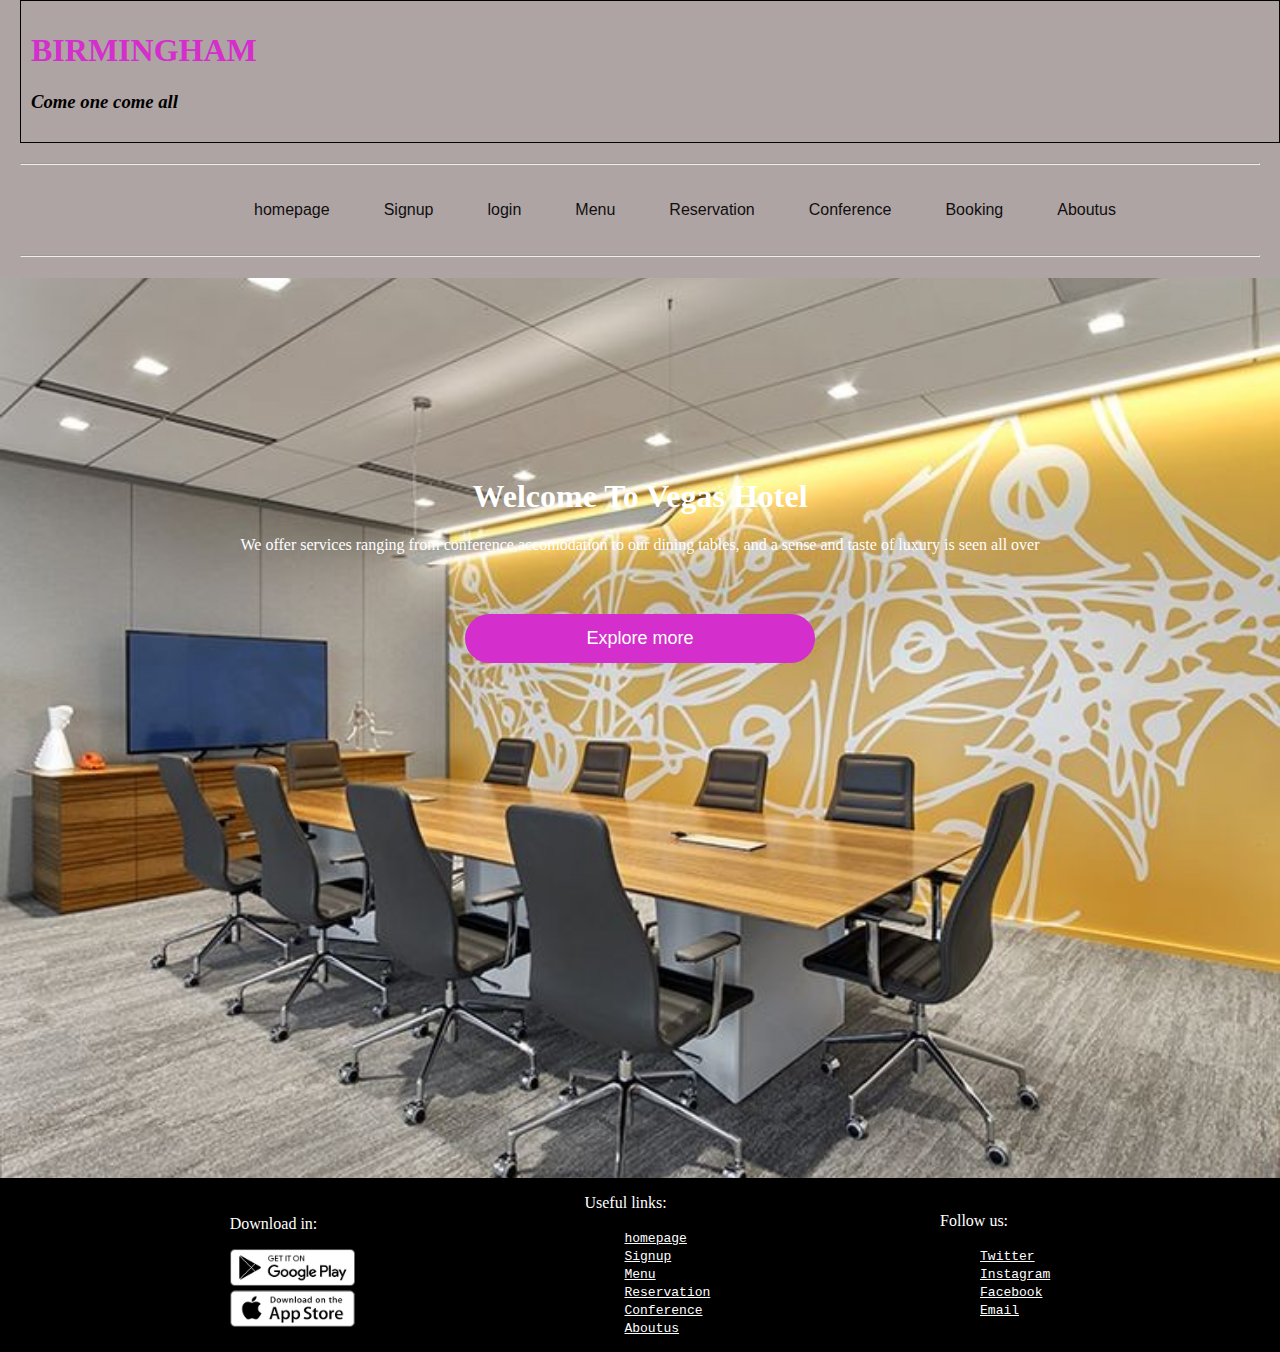
<file: Index.html>
<!doctype html>
<html>

<head>
    <title>homepage</title>
    <link rel="stylesheet" href="style.css">
</head>

<body>
    <div id=text>
        <h1>BIRMINGHAM</h1>
        <h3><em>Come one come all</em></h3>
    </div>
    <hr>
    <div class="nav">
        <ul>
            <li><a href="Index.html">homepage</a></li>
            <li><a href="signup.html">Signup</a></li>
            <li><a href="login.html">login</a></li>
            <li><a href="menu.html">Menu</a></li>
            <li><a href="reservation.html">Reservation</a></li>
            <li><a href="conference.html">Conference</a></li>
            <li><a href="BOOKING.HTML">Booking</a></li>
            <li><a href="Aboutus.html">Aboutus</a></li>          
           
        </ul>
    </div>
    <hr>
    <div class="landing">
        <h1>Welcome To Vegas Hotel</h1>
        <p>We offer services ranging from conference,accomodation to our dining tables, and a sense and taste of luxury is seen all over</p>
        <a href="">Explore more</a>
    </div>
    <div class="footer">
        <div class="app">
            <p>Download in:</p>
            <img src="images/play-store.png" width="125px">
            <br/>
            <img src="images/app-store.png" width="125px">
        </div>
        <div class="links">
            <p>Useful links:</p>
            <ul>
                <li><a href="#">homepage</a></li>
                <li><a href="#">Signup</a></li>
                <li><a href="#">Menu</a></li>
                <li><a href="#">Reservation</a></li>
                <li><a href="#">Conference</a></li>
                <li><a href="#">Aboutus</a></li>
            </ul>

        </div>
        <div class="follow">
            <p>Follow us:</p>
            <ul>
                <li><a href="#">Twitter</a></li>
                <li><a href="#">Instagram</a></li>
                <li><a href="#">Facebook</a></li>
                <li><a href="#">Email</a></li>
            </ul>
        </div>
    </div>
</body>

</html>
</file>
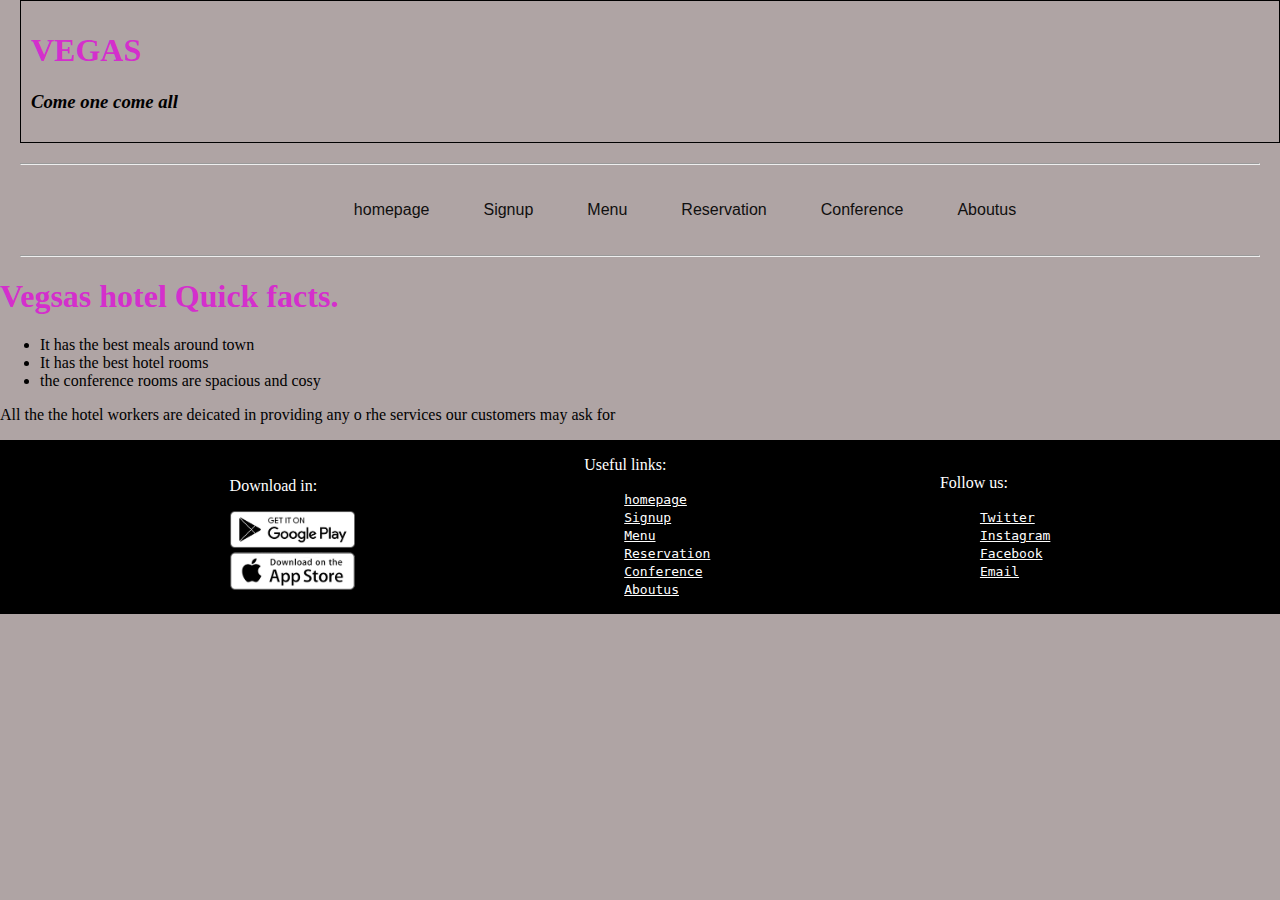
<file: Aboutus.html>
<!doctype html>
<html>

<head>
    <title>aboutus</title>
    <link rel="stylesheet" href="Aboutus.css">
</head>

<body>
    <div id=text>
        <h1>VEGAS</h1>
        <h3><em>Come one come all</em></h3>
    </div>
    <hr>
    <div class="nav">
        <ul>
            <li><a href="Index.html">homepage</a></li>
            <li><a href="signup.html">Signup</a></li>
            <li><a href="menu.html">Menu</a></li>
            <li><a href="reservation.html">Reservation</a></li>
            <li><a href="conference.html">Conference</a></li>
            <li><a href="Aboutus.html">Aboutus</a></li>
        </ul>

    </div>
    <hr>
    <div class="container">
        <h1>Vegsas hotel Quick facts.</h1>
        <ul>
            <li>It has the best meals around town</li>
            <li>It has the best hotel rooms</li>
            <li>the conference rooms are spacious and cosy</li>
        </ul>

        <p>All the the hotel workers are deicated in providing any o rhe services our customers may ask for</p>
    </div>
    <div class="footer">
        <div class="app">
            <p>Download in:</p>
            <img src="images/play-store.png" width="125px">
            <br/>
            <img src="images/app-store.png" width="125px">
        </div>
        <div class="links">
            <p>Useful links:</p>
            <ul>
                <li><a href="#">homepage</a></li>
                <li><a href="#">Signup</a></li>
                <li><a href="#">Menu</a></li>
                <li><a href="#">Reservation</a></li>
                <li><a href="#">Conference</a></li>
                <li><a href="#">Aboutus</a></li>
            </ul>

        </div>
        <div class="follow">
            <p>Follow us:</p>
            <ul>
                <li><a href="#">Twitter</a></li>
                <li><a href="#">Instagram</a></li>
                <li><a href="#">Facebook</a></li>
                <li><a href="#">Email</a></li>
            </ul>
        </div>
    </div>
</body>

</html>
</file>
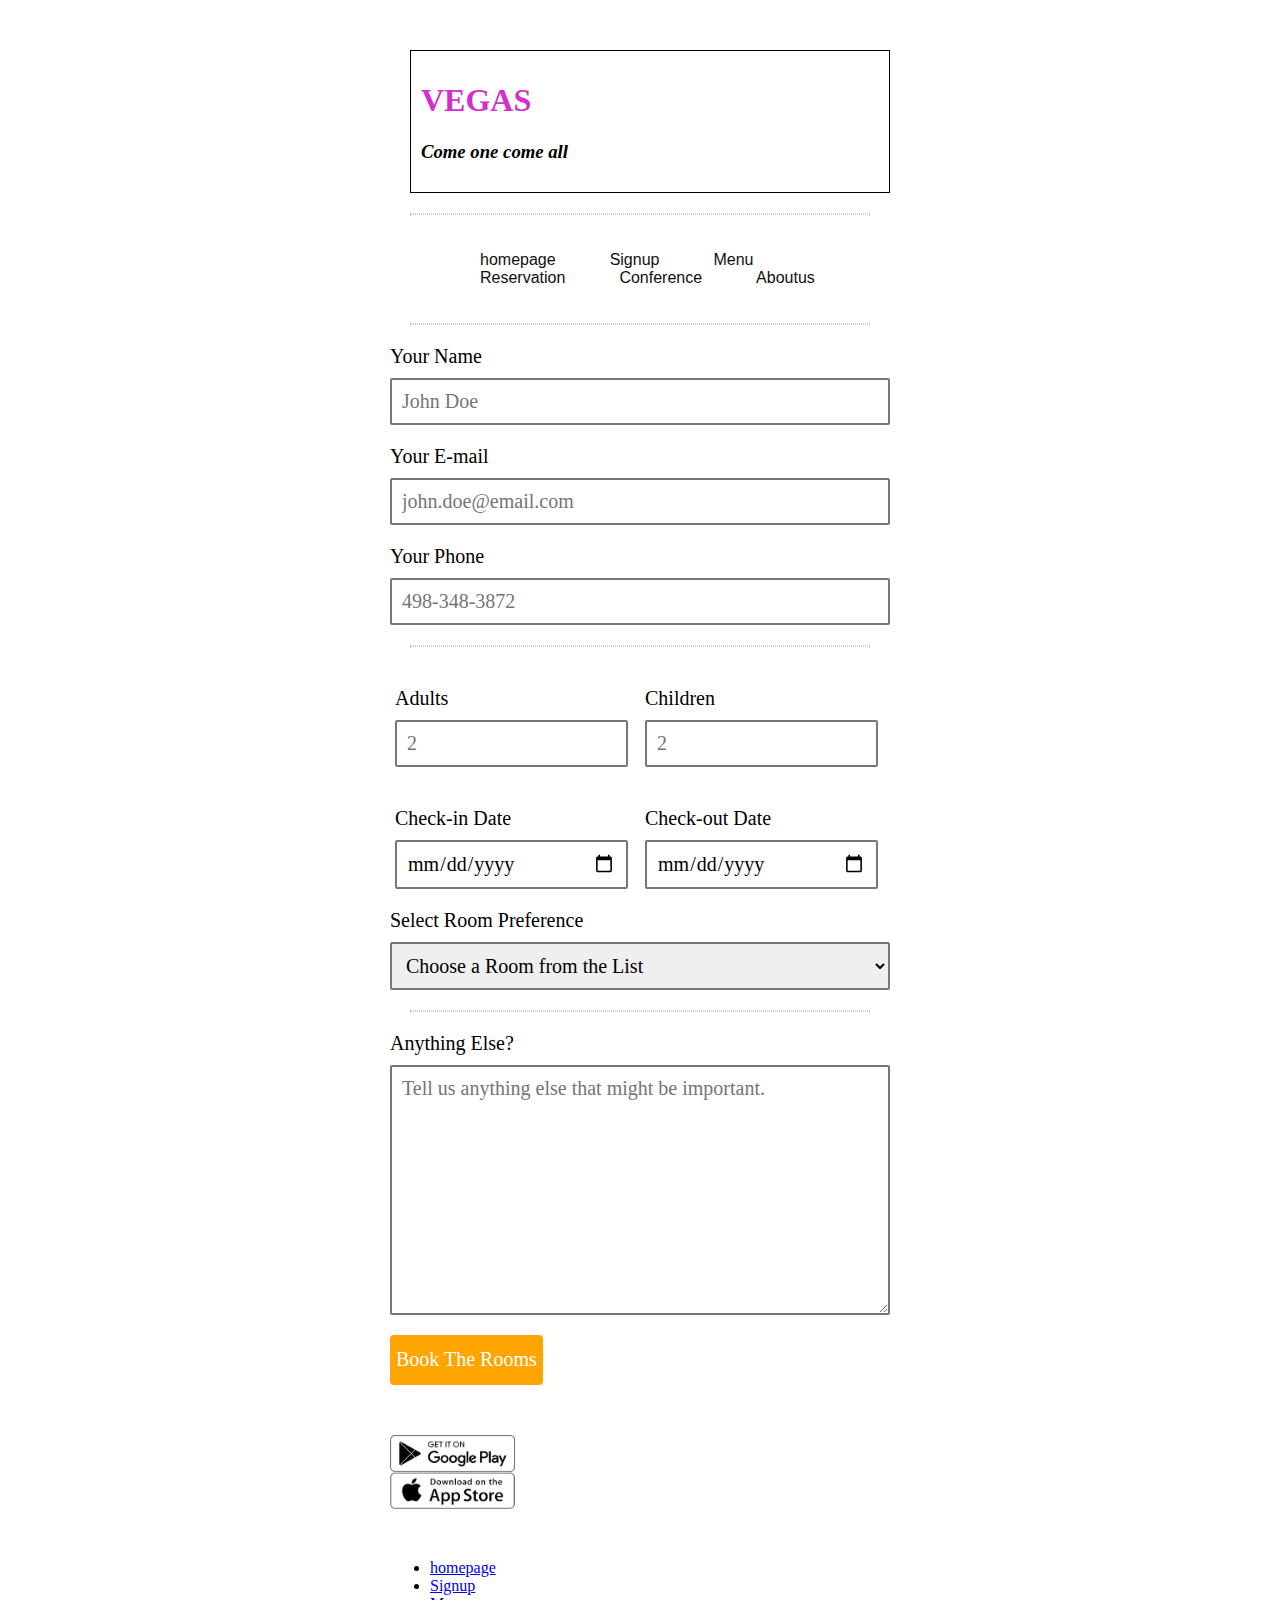
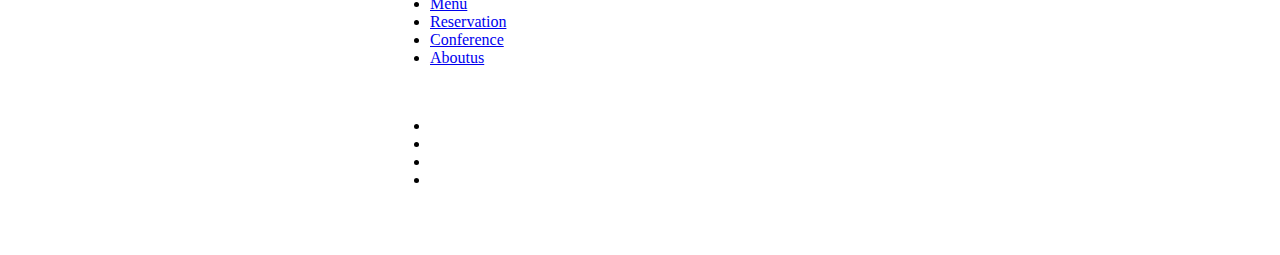
<file: booking.html>
<html>
    <head>
        <title>booking</title>
    <link rel="stylesheet" href="booking.css"></head>
<body>
  <div id=text>
    <h1>VEGAS</h1>
    <h3><em>Come one come all</em></h3>
</div>
<hr>
<div class="nav">
<ul>
     <li><a href="#">homepage</a></li>
    <li><a href="#">Signup</a></li>
    <li><a href="#">Menu</a></li>
    <li><a href="#">Reservation</a></li>
    <li><a href="#">Conference</a></li>
    <li><a href="#">Aboutus</a></li>
    </ul>
    
</div>
<hr>
            <form action="reservation.php" method="post">
  <div class="elem-group">
    <label for="name">Your Name</label>
    <input type="text" id="name" name="visitor_name" placeholder="John Doe" pattern=[A-Z\sa-z]{3,20} required>
  </div>
  <div class="elem-group">
    <label for="email">Your E-mail</label>
    <input type="email" id="email" name="visitor_email" placeholder="john.doe@email.com" required>
  </div>
  <div class="elem-group">
    <label for="phone">Your Phone</label>
    <input type="tel" id="phone" name="visitor_phone" placeholder="498-348-3872" pattern=(\d{3})-?\s?(\d{3})-?\s?(\d{4}) required>
  </div>
  <hr>
  <div class="elem-group inlined">
    <label for="adult">Adults</label>
    <input type="number" id="adult" name="total_adults" placeholder="2" min="1" required>
  </div>
  <div class="elem-group inlined">
    <label for="child">Children</label>
    <input type="number" id="child" name="total_children" placeholder="2" min="0" required>
  </div>
  <div class="elem-group inlined">
    <label for="checkin-date">Check-in Date</label>
    <input type="date" id="checkin-date" name="checkin" required>
  </div>
  <div class="elem-group inlined">
    <label for="checkout-date">Check-out Date</label>
    <input type="date" id="checkout-date" name="checkout" required>
  </div>
  <div class="elem-group">
    <label for="room-selection">Select Room Preference</label>
    <select id="room-selection" name="room_preference" required>
        <option value="">Choose a Room from the List</option>
        <option value="connecting">Connecting</option>
        <option value="adjoining">Adjoining</option>
        <option value="adjacent">Adjacent</option>
        <option value="conference">conference</option>
    </select>
  </div>
  <hr>
  <div class="elem-group">
    <label for="message">Anything Else?</label>
    <textarea id="message" name="visitor_message" placeholder="Tell us anything else that might be important." required></textarea>
  </div>
  <button type="submit">Book The Rooms</button>
</form>
<div class="footer">
  <div class="app">
      <p>Download in:</p>
      <img src="images/play-store.png" width="125px">
      <br/>
      <img src="images/app-store.png" width="125px">
  </div>  
  <div class="links ">
    <p>Useful links:</p>
    <ul>
        <li><a href="# ">homepage</a></li>
        <li><a href="# ">Signup</a></li>
        <li><a href="# ">Menu</a></li>
        <li><a href="# ">Reservation</a></li>
        <li><a href="# ">Conference</a></li>
        <li><a href="# ">Aboutus</a></li>
    </ul>

</div>
<div class="follow ">
    <p>Follow us:</p>
    <ul>
        <li><a href="# ">Twitter</a></li>
        <li><a href="# ">Instagram</a></li>
        <li><a href="# ">Facebook</a></li>
        <li><a href="# ">Email</a></li>
    </ul>
</div>
</div>
</body>

</html>
</file>
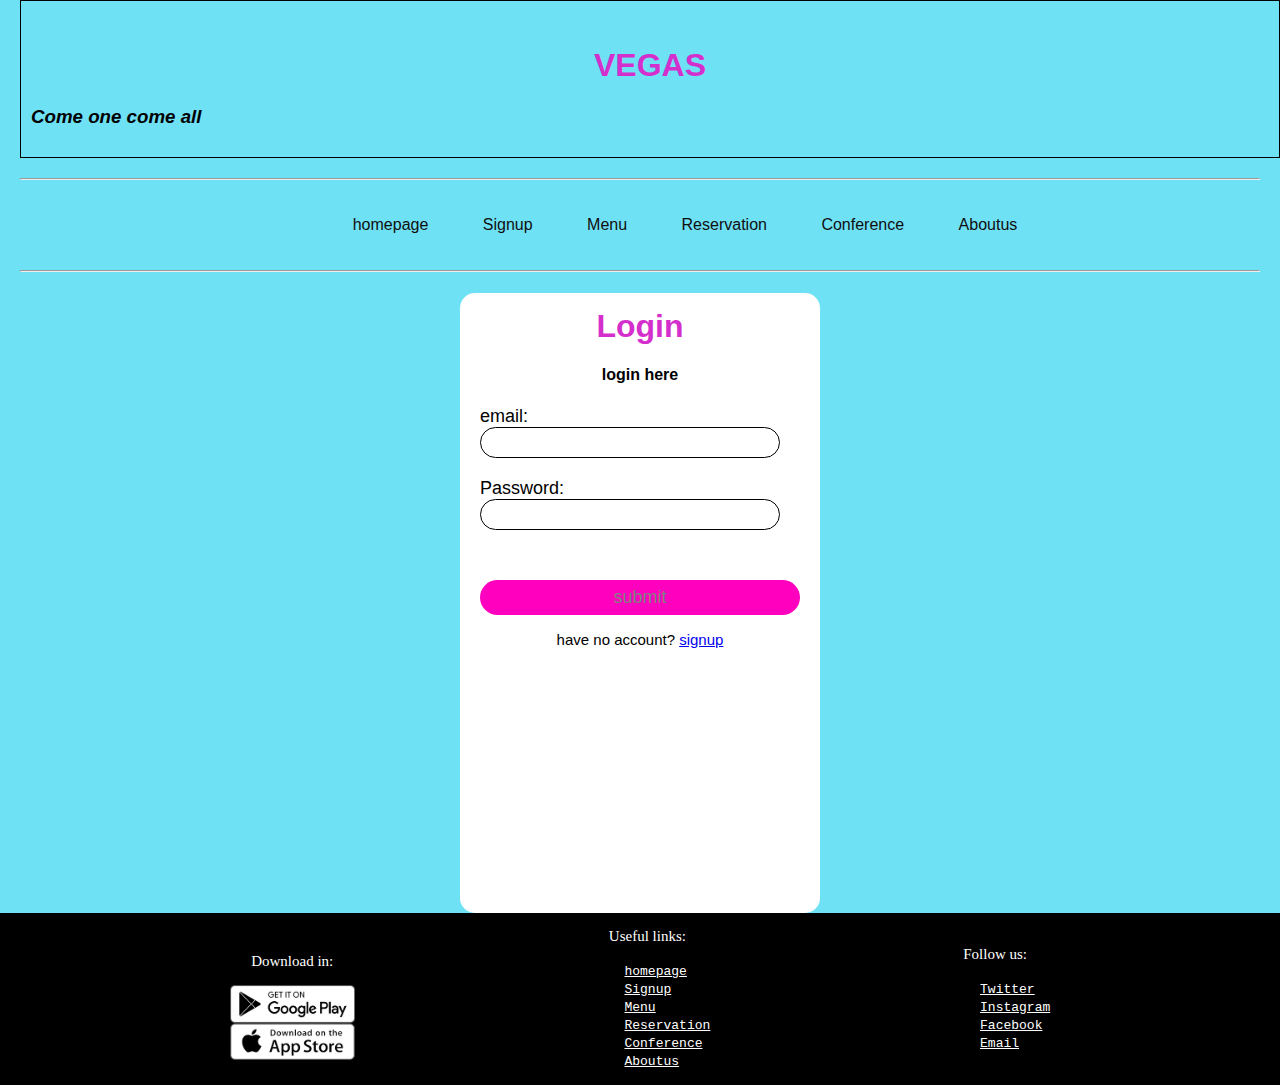
<file: login.html>
<html>

<head>
    <title>login</title>
    <link rel="stylesheet" href="login.css">
</head>

<body>
    <div id=text>
        <h1>VEGAS</h1>
        <h3><em>Come one come all</em></h3>
    </div>
    <hr>
    <div class="nav">
        <ul>
            <li><a href="Index.html">homepage</a></li>
            <li><a href="signup.html">Signup</a></li>
            <li><a href="menu.html">Menu</a></li>
            <li><a href="reservation.html">Reservation</a></li>
            <li><a href="conference.html">Conference</a></li>
            <li><a href="Aboutus.html">Aboutus</a></li>
        </ul>

    </div>
    <hr>
    <div class=" login-box ">
        <h1>Login</h1>
        <h4>login here</h4>
        <form action=" ">
            <label>email:</label>
            <input type="email " placeholder=" " value=" ">
            <label>Password:</label>
            <input type="password " placeholder=" " value=" ">
            <input type="button" value="submit">
        </form>
        <p>have no account?
            <a href="signup.html">signup</a>
        </p>
    </div>
    <div class=" footer ">
        <div class="app ">
            <p>Download in:</p>
            <img src="images/play-store.png " width="125px ">
            <br/>
            <img src="images/app-store.png " width="125px ">
        </div>
        <div class="links ">
            <p>Useful links:</p>
            <ul>
                <li><a href="# ">homepage</a></li>
                <li><a href="# ">Signup</a></li>
                <li><a href="# ">Menu</a></li>
                <li><a href="# ">Reservation</a></li>
                <li><a href="# ">Conference</a></li>
                <li><a href="# ">Aboutus</a></li>
            </ul>

        </div>
        <div class="follow ">
            <p>Follow us:</p>
            <ul>
                <li><a href="# ">Twitter</a></li>
                <li><a href="# ">Instagram</a></li>
                <li><a href="# ">Facebook</a></li>
                <li><a href="# ">Email</a></li>
            </ul>
        </div>
    </div>
</body>

</html>

</html>
</file>
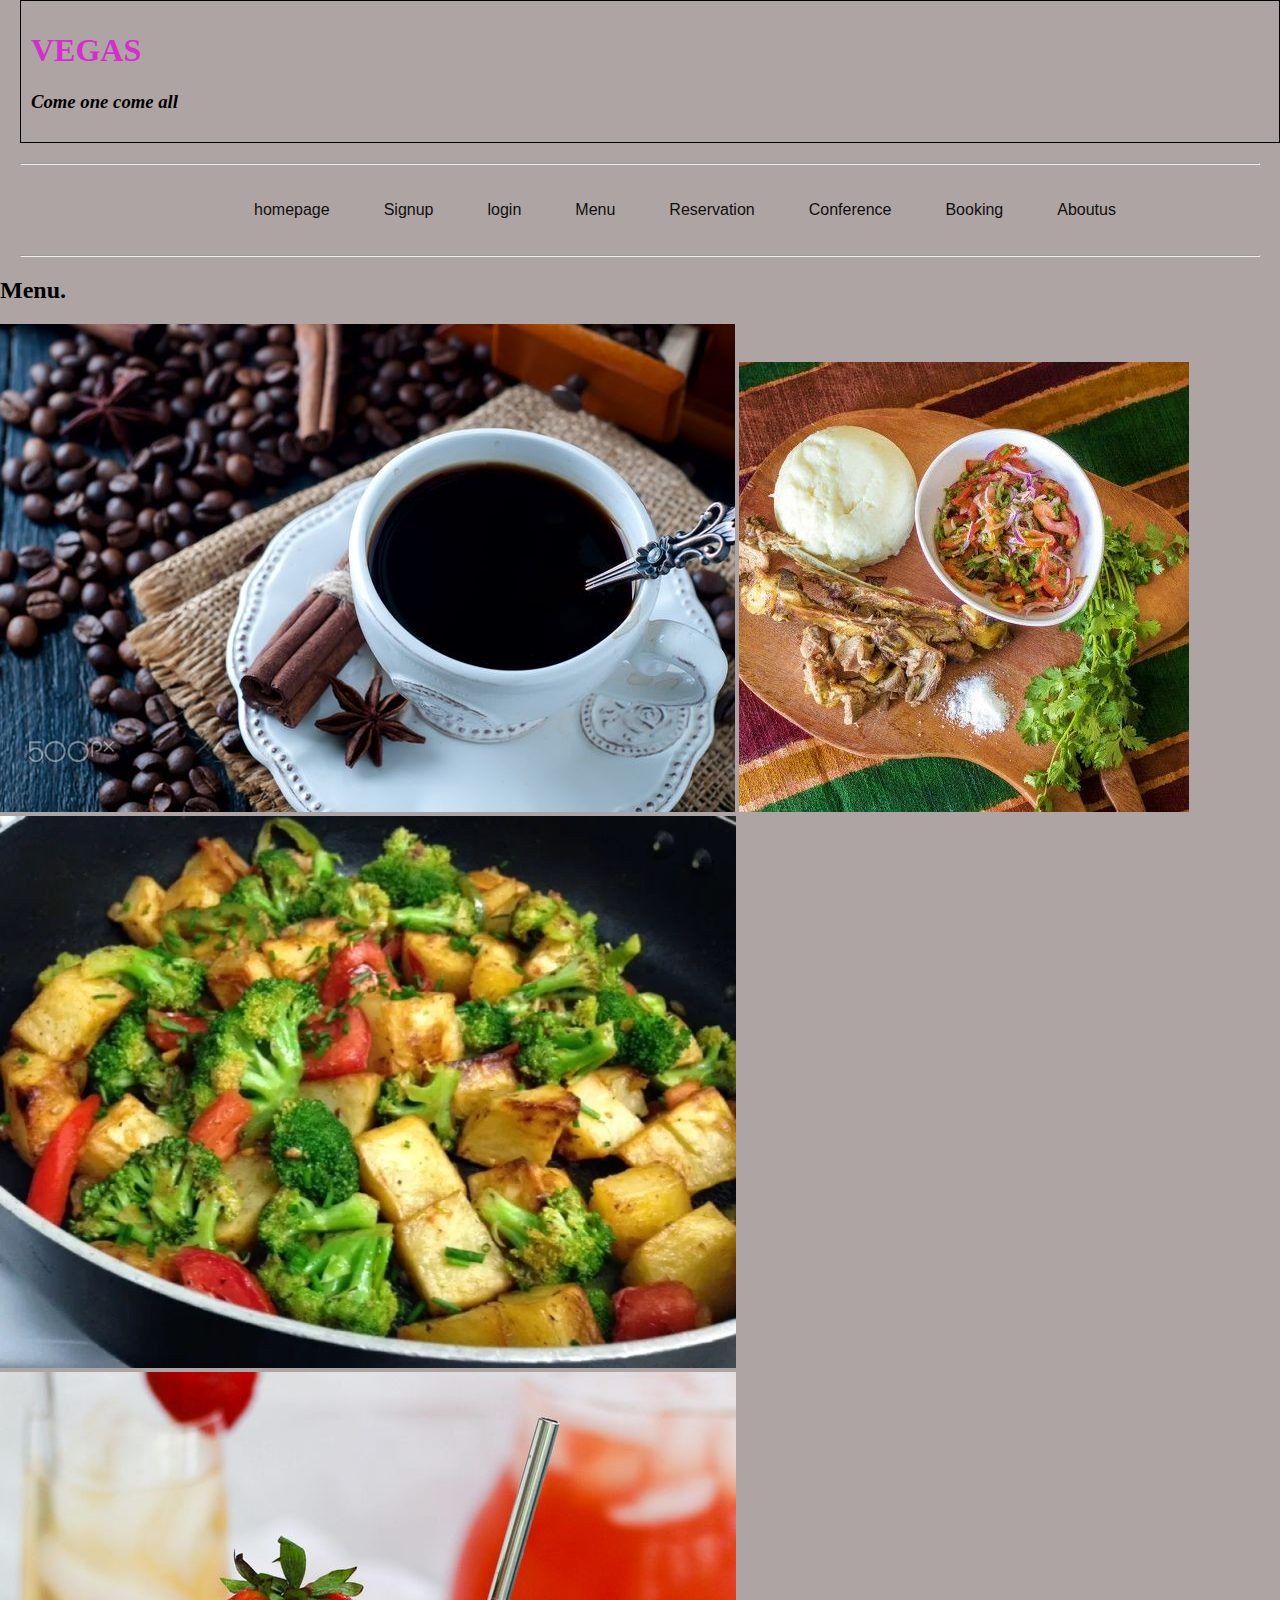
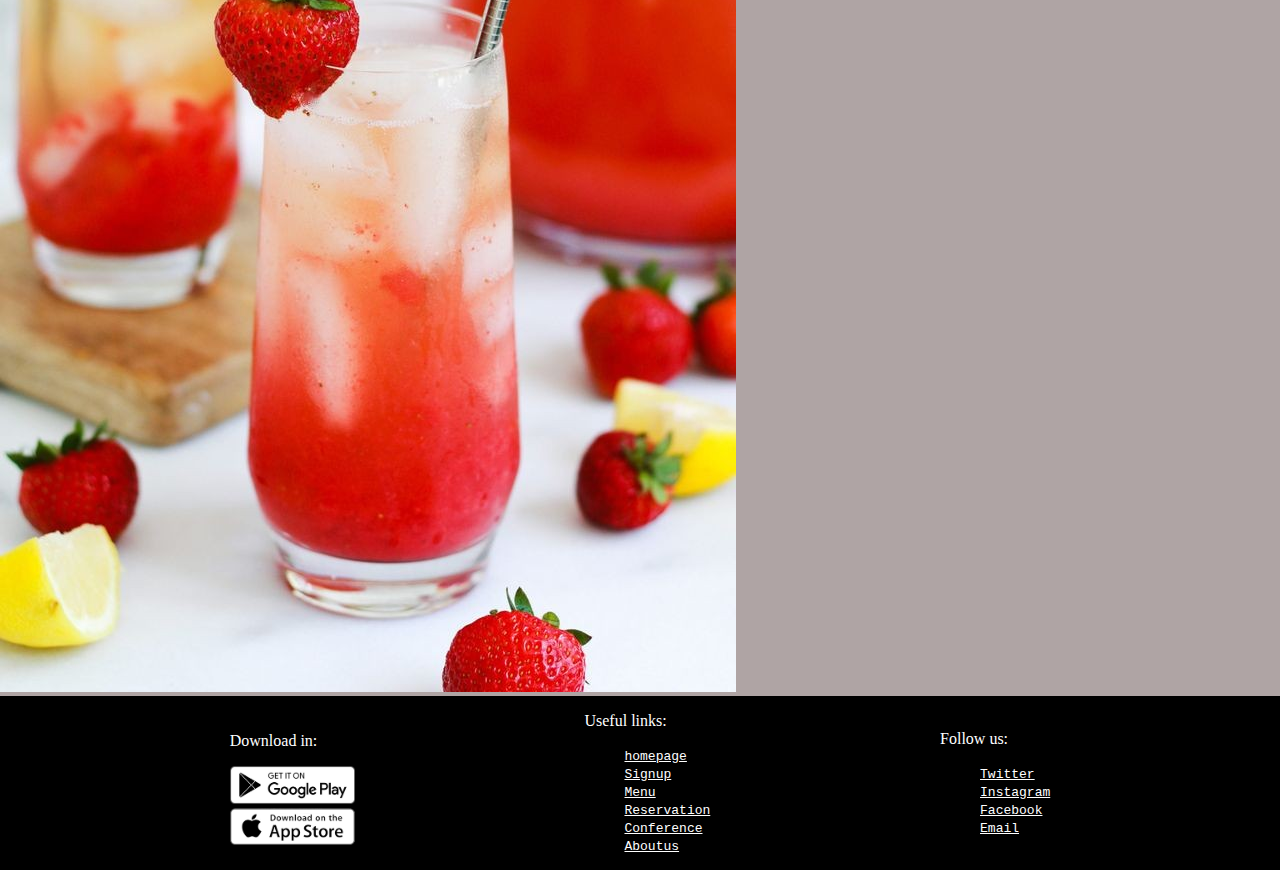
<file: menu.html>
<!doctype html>
<html>

<head>
    <title>Menu</title>
    <link rel="stylesheet" href="style.css">
</head>

<body>
    <div id=text>
        <h1>VEGAS</h1>
        <h3><em>Come one come all</em></h3>
    </div>
    <hr>
    <div class="nav">
        <ul>
            <li><a href="Index.html">homepage</a></li>
            <li><a href="signup.html">Signup</a></li>
            <li><a href="login.html">login</a></li>
            <li><a href="menu.html">Menu</a></li>
            <li><a href="reservation.html">Reservation</a></li>
            <li><a href="conference.html">Conference</a></li>
            <li><a href="BOOKING.HTML">Booking</a></li>
            <li><a href="Aboutus.html">Aboutus</a></li>
        </ul>

    </div>
    <hr>
    <h2>Menu.</h2>
    <div class="gallery">

        <div class=" photos ">

            <img src="images/b1.jpg">
            <img src="images/beef4.jpg">
            <img src="images/v3.jpg ">
            <img src="images/j1.jpg ">
        </div>
    </div>
    <div class=" footer ">
        <div class="app ">
            <p>Download in:</p>
            <img src="images/play-store.png " width="125px ">
            <br/>
            <img src="images/app-store.png " width="125px ">
        </div>
        <div class="links ">
            <p>Useful links:</p>
            <ul>
                <li><a href="# ">homepage</a></li>
                <li><a href="# ">Signup</a></li>
                <li><a href="# ">Menu</a></li>
                <li><a href="# ">Reservation</a></li>
                <li><a href="# ">Conference</a></li>
                <li><a href="# ">Aboutus</a></li>
            </ul>

        </div>
        <div class="follow ">
            <p>Follow us:</p>
            <ul>
                <li><a href="# ">Twitter</a></li>
                <li><a href="# ">Instagram</a></li>
                <li><a href="# ">Facebook</a></li>
                <li><a href="# ">Email</a></li>
            </ul>
        </div>
    </div>
</body>

</html>
</file>
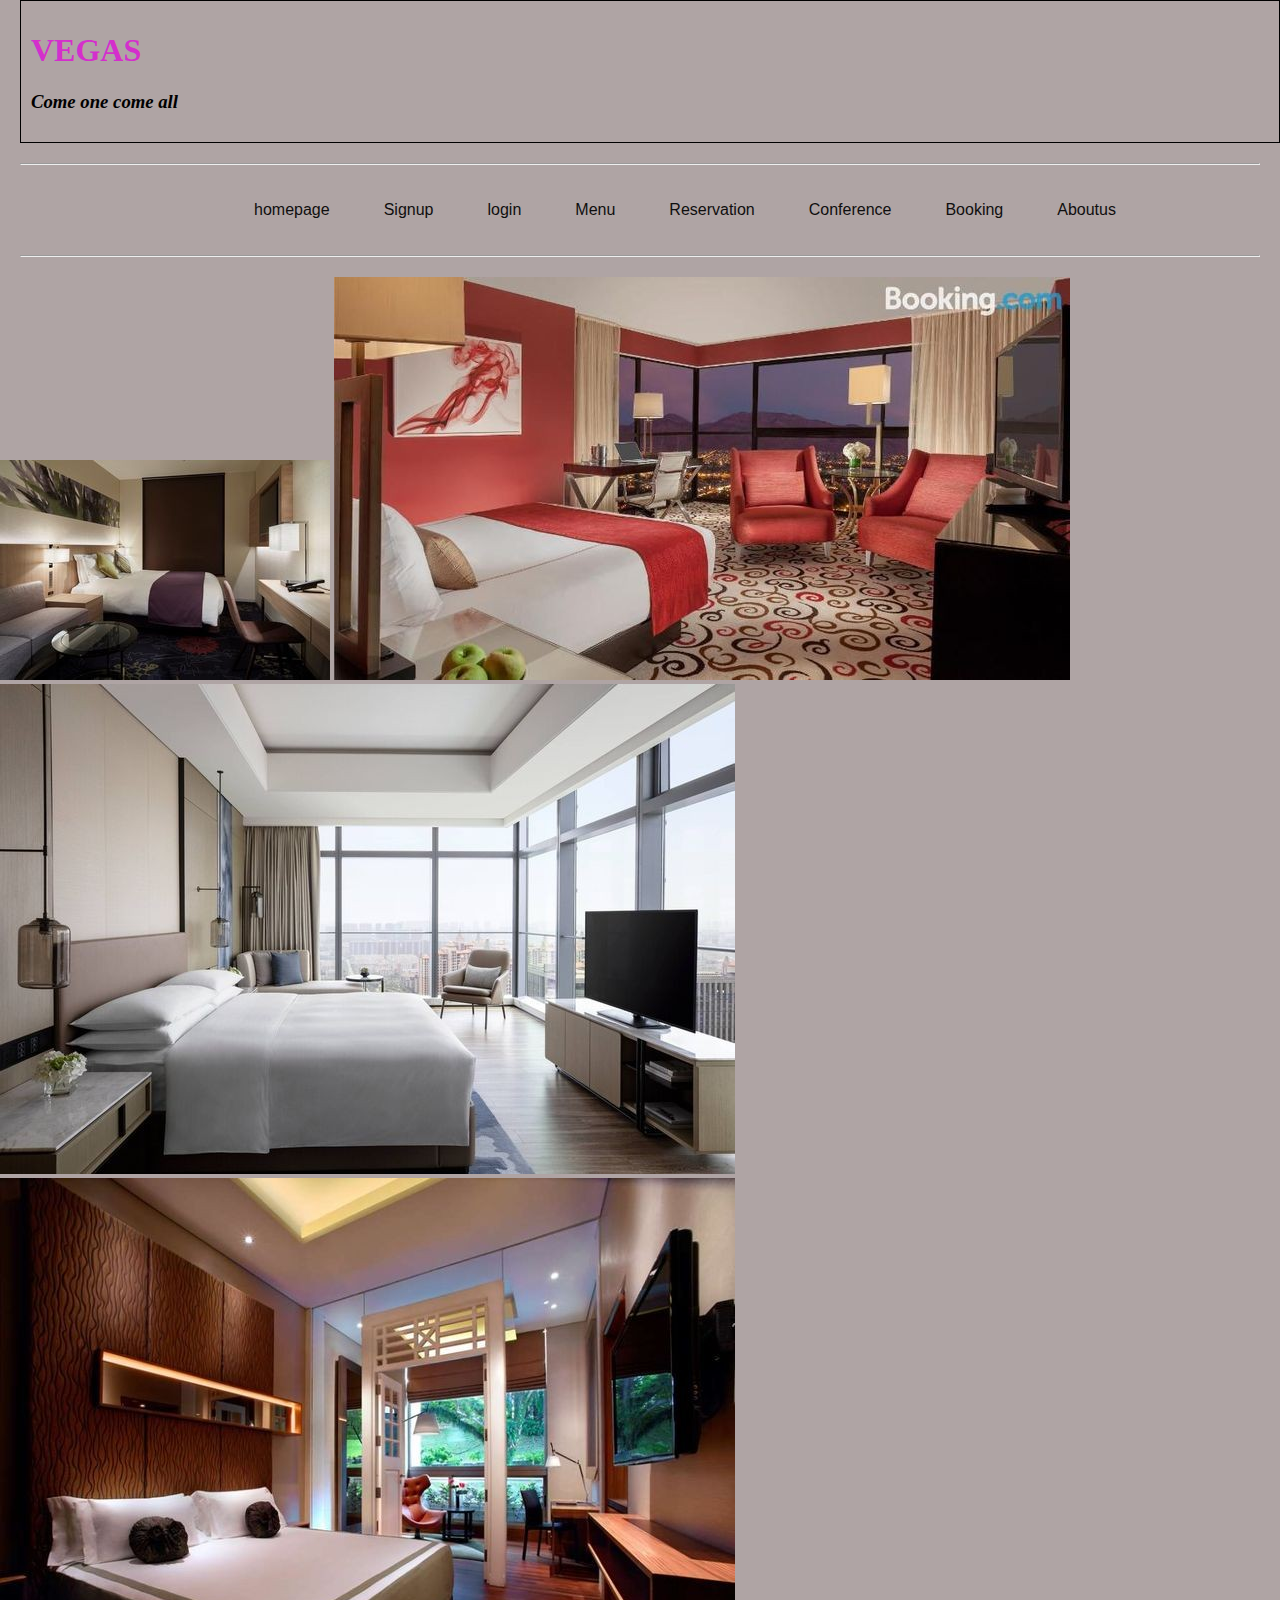
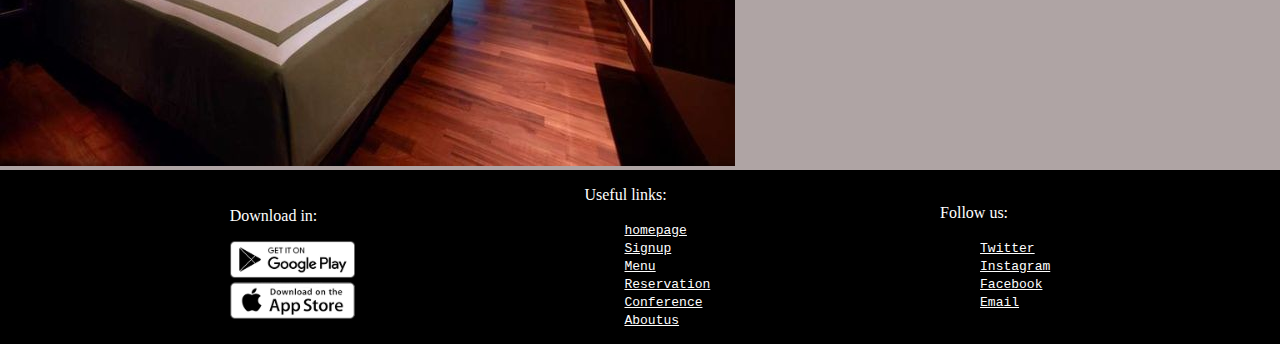
<file: reservation.html>
<!doctype html>
<html>

<head>
    <title>Reservation</title>
    <link rel="stylesheet" href="reservation.css">
</head>

<body>
    <div id=text>
        <h1>VEGAS</h1>
        <h3><em>Come one come all</em></h3>
    </div>
    <hr>
    <div class="nav">
        <ul>
            <li><a href="Index.html">homepage</a></li>
            <li><a href="signup.html">Signup</a></li>
            <li><a href="login.html">login</a></li>
            <li><a href="menu.html">Menu</a></li>
            <li><a href="reservation.html">Reservation</a></li>
            <li><a href="conference.html">Conference</a></li>
            <li><a href="BOOKING.HTML">Booking</a></li>
            <li><a href="Aboutus.html">Aboutus</a></li>
        </ul>

    </div>
    <hr>
    <div class=" photo">

        <img src="images/r1.jpg">
        <img src="images/r2.jpg">
        <img src="images/r3.jpg ">
        <img src="images/r4.jpg ">
    </div>

    <div class="footer">
        <div class="app">
            <p>Download in:</p>
            <img src="images/play-store.png" width="125px">
            <br/>
            <img src="images/app-store.png" width="125px">
        </div>
        <div class="links">
            <p>Useful links:</p>
            <ul>
                <li><a href="Index.html">homepage</a></li>
                <li><a href="signup.html">Signup</a></li>
                <li><a href="menu.html">Menu</a></li>
                <li><a href="reservation.html">Reservation</a></li>
                <li><a href="conference.html">Conference</a></li>
                <li><a href="Aboutus.html">Aboutus</a></li>
            </ul>

        </div>




        <div class="follow">
            <p>Follow us:</p>
            <ul>
                <li><a href="#">Twitter</a></li>
                <li><a href="#">Instagram</a></li>
                <li><a href="#">Facebook</a></li>
                <li><a href="#">Email</a></li>
            </ul>
        </div>
    </div>
</body>

</html>
</file>
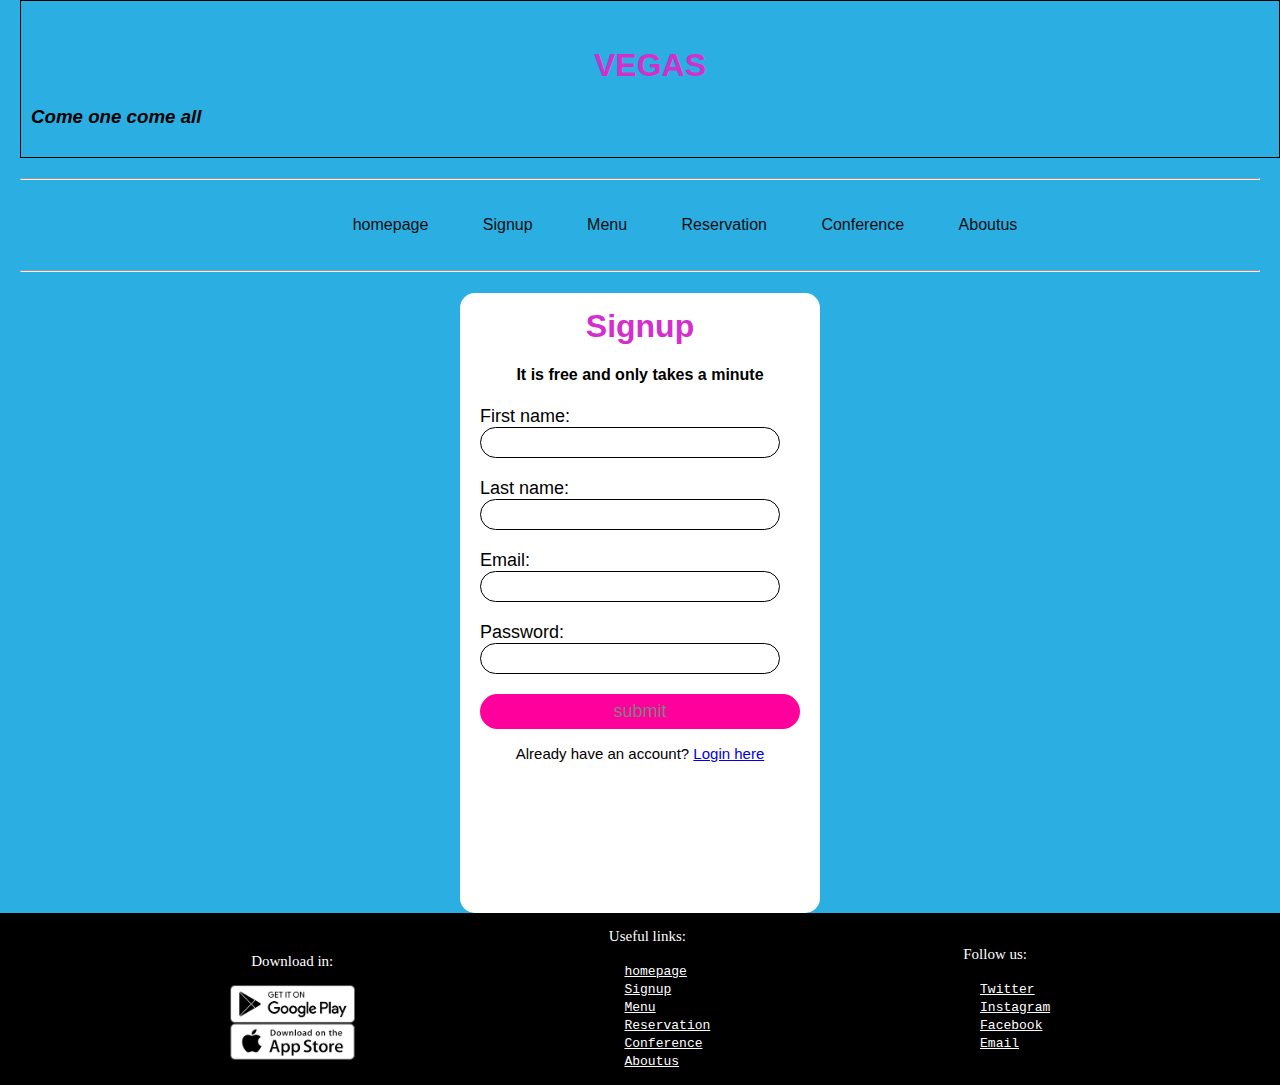
<file: signup.html>
<html>

<head>
    <title>Signup</title>

    <link rel="stylesheet" href="signup.css">
</head>

<body>
    <div id=text>
        <h1>VEGAS</h1>
        <h3><em>Come one come all</em></h3>
    </div>
    <hr>
    <div class="nav">
        <ul>
            <li><a href="Index.html">homepage</a></li>
            <li><a href="signup.html">Signup</a></li>
            <li><a href="menu.html">Menu</a></li>
            <li><a href="reservation.html">Reservation</a></li>
            <li><a href="conference.html">Conference</a></li>
            <li><a href="Aboutus.html">Aboutus</a></li>
        </ul>

    </div>
    <hr>
    <div class=" Signup-box ">
        <h1>Signup</h1>

        <h4>It is free and only takes a minute</h4>
        <form>
            <label>First name:</label>
            <input type="text " name="Firstname " placeholder="eg.Bahati " value=" ">
            <label>Last name:</label>
            <input type="text " name="lastname " placeholder=" " value=" ">
            <label>Email:</label>
            <input type="email " name="email " value=" " placeholder=" ">
            <label>Password:</label>
            <input type="password " name="password " value=" " placeholder=" ">
            <br/>
            <input type="button" value="submit">
        </form>
        <p>Already have an account?
            <a href="login.html">Login here</a>
        </p>
    </div>
    <div class=" footer ">
        <div class="app ">
            <p>Download in:</p>
            <img src="images/play-store.png " width="125px ">
            <br/>
            <img src="images/app-store.png " width="125px ">
        </div>
        <div class="links ">
            <p>Useful links:</p>
            <ul>
                <li><a href="# ">homepage</a></li>
                <li><a href="# ">Signup</a></li>
                <li><a href="# ">Menu</a></li>
                <li><a href="# ">Reservation</a></li>
                <li><a href="# ">Conference</a></li>
                <li><a href="# ">Aboutus</a></li>
            </ul>

        </div>
        <div class="follow ">
            <p>Follow us:</p>
            <ul>
                <li><a href="# ">Twitter</a></li>
                <li><a href="# ">Instagram</a></li>
                <li><a href="# ">Facebook</a></li>
                <li><a href="# ">Email</a></li>
            </ul>
        </div>
    </div>
</body>

</html>
</file>
<file: style.css>
body{background: #afa4a4;
    margin: 0px;
    padding: 0px;
}

#text{border:black 1px solid;
margin-left: 20px;
padding: 10px;}
h1{color: #d42fcc;}
hr {margin: 20px;}
.nav{ 
    display: flex;
    align-items: center;
    justify-content: space-evenly;

}


.nav ul li{display: inline-block;
   margin-left: 50px;
    list-style-type: none;
}
.nav ul li a{text-decoration:none ;
font-family:Arial, Helvetica, sans-serif;
color:#0f0f0f;
}

.landing {
    background:linear-gradient(0,0,0,0.9,),rgba(0, 0, 0, 0.8);
    background-image: url(images/land.jpg);
    background-position: center;
    background-repeat:no-repeat;
    background-size: cover;
    height:100vh ;
    width: 100%;
     box-sizing: border-box;
}
.landing h1{text-align: center;
    padding-top: 200px;
    color:#ffff;}
    .landing p{text-align: center;
    color:#ffff;
    font-family: cursive;
}
.landing a{text-align: center;
    text-decoration: none;
    
}

.landing a{display:block ;
    width: 50%;
max-width: 350px;
background:#d42fcc ;
color: #ffff;
text-decoration:none;
text-align: center;
padding: 14px 0;
border-radius: 30px;
margin: 60px auto;
font-size: 18px;
transition:transform 0.5s;
font-family: Verdana, Geneva, Tahoma, sans-serif;

}
.landing a:hover{transform:scale(0.9);}
.footer{display: flex;
justify-content: space-evenly;
align-items:center;
background:black;
}
.app p{font-family: fantasy;
    color:#ffff;
}
.links p{font-family: fantasy;
    color:#ffff;
}
.follow p{font-family: fantasy;
    color:#ffff;
}
.links li a{list-style: style;
color:#ffff;
font-family: monospace;}
.follow li a{list-style: style;
    color:#ffff;
    font-family: monospace;}
</file>
<file: Aboutus.css>
body {
    background: #afa4a4;
    margin: 0px;
    padding: 0px;
}

#text {
    border: black 1px solid;
    margin-left: 20px;
    padding: 10px;
}

h1 {
    color: #d42fcc;
}

hr {
    margin: 20px;
}

.nav {
    display: flex;
    align-items: center;
    justify-content: space-evenly;
}

.nav ul li {
    display: inline-block;
    margin-left: 50px;
    list-style-type: none;
}

.nav ul li a {
    text-decoration: none;
    font-family: Arial, Helvetica, sans-serif;
    color: #0f0f0f;
}

.footer {
    display: flex;
    justify-content: space-evenly;
    align-items: center;
    background: black;
}

.app p {
    font-family: fantasy;
    color: #ffff;
}

.links p {
    font-family: fantasy;
    color: #ffff;
}

.follow p {
    font-family: fantasy;
    color: #ffff;
}

.links li a {
    list-style: style;
    color: #ffff;
    font-family: monospace;
}

.follow li a {
    list-style: style;
    color: #ffff;
    font-family: monospace;
}
</file>
<file: booking.css>
body {
  width: 500px;
  margin: 0 auto;
  padding: 50px;
}
#text{border:black 1px solid;
  margin-left: 20px;
  padding: 10px;}
  h1{color: #d42fcc;}
  hr {margin: 20px;}
  .nav{ 
      display: flex;
      align-items: center;
      justify-content: space-evenly;
  
  }
  
  
  .nav ul li{display: inline-block;
     margin-left: 50px;
      list-style-type: none;
  }
  .nav ul li a{text-decoration:none ;
  font-family:Arial, Helvetica, sans-serif;
  color:#0f0f0f;
  }
div.elem-group {
  margin: 20px 0;
}

div.elem-group.inlined {
  width: 49%;
  display: inline-block;
  float: left;
  margin-left: 1%;
}

label {
  display: block;
  font-family: 'Nanum Gothic';
  padding-bottom: 10px;
  font-size: 1.25em;
}

input, select, textarea {
  border-radius: 2px;
  border: 2px solid #777;
  box-sizing: border-box;
  font-size: 1.25em;
  font-family: 'Nanum Gothic';
  width: 100%;
  padding: 10px;
}

div.elem-group.inlined input {
  width: 95%;
  display: inline-block;
}

textarea {
  height: 250px;
}

hr {
  border: 1px dotted #ccc;
}

button {
  height: 50px;
  background: orange;
  border: none;
  color: white;
  font-size: 1.25em;
  font-family: 'Nanum Gothic';
  border-radius: 4px;
  cursor: pointer;
}

button:hover {
  border: 2px solid black;
}

.app p{font-family: fantasy;
  color:#ffff;
}
.links p{font-family: fantasy;
  color:#ffff;
}
.follow p{font-family: fantasy;
  color:#ffff;
}ss
.links li a{list-style: style;
color:#ffff;
font-family: monospace;}
.follow li a{list-style: style;
  color:#ffff;
  font-family: monospace;}
</file>
<file: login.css>
body {
    background: #afa4a4;
    margin: 0px;
    padding: 0px;
}

#text {
    border: black 1px solid;
    margin-left: 20px;
    padding: 10px;
}

h1 {
    color: #d42fcc;
}

hr {
    margin: 20px;
}

.nav {
    display: flex;
    align-items: center;
    justify-content: space-evenly;
}

.nav ul li {
    display: inline-block;
    margin-left: 50px;
    list-style-type: none;
}

.nav ul li a {
    text-decoration: none;
    font-family: Arial, Helvetica, sans-serif;
    color: #0f0f0f;
}

body {
    background-color: #6fe1f5;
    font-family: 'Roboto', sans-serif;
}

.login-box {
    width: 360px;
    height: 620px;
    margin: auto;
    background-color: #ffff;
    border-radius: 15px;
}

h1 {
    text-align: center;
    padding-top: 15px;
}

h4 {
    text-align: center;
}

form {
    width: 300px;
    margin-left: 20px;
}

form label {
    display: flex;
    margin-top: 20px;
    font-size: 18px;
}

form input {
    width: 100%;
    padding: 7px;
    border: none;
    border: 1px solid black;
    border-radius: 20px;
    outline: none;
}

input[type="button"] {
    width: 320px;
    height: 35px;
    margin-top: 50px;
    border: none;
    background-color: #ff00bf;
    color: grey;
    font-size: 18px;
}

p {
    text-align: center;
    padding-top: 20p;
    font-size: 15px;
}

.footer {
    display: flex;
    justify-content: space-evenly;
    align-items: center;
    background: black;
}

.app p {
    font-family: fantasy;
    color: #ffff;
}

.links p {
    font-family: fantasy;
    color: #ffff;
}

.follow p {
    font-family: fantasy;
    color: #ffff;
}

.links li a {
    list-style: style;
    color: #ffff;
    font-family: monospace;
}

.follow li a {
    list-style: style;
    color: #ffff;
    font-family: monospace;
}
</file>
<file: reservation.css>
body {
    background: #afa4a4;
    margin: 0px;
    padding: 0px;
}

#text {
    border: black 1px solid;
    margin-left: 20px;
    padding: 10px;
}

h1 {
    color: #d42fcc;
}

hr {
    margin: 20px;
}

.nav {
    display: flex;
    align-items: center;
    justify-content: space-evenly;
}

.nav ul li {
    display: inline-block;
    margin-left: 50px;
    list-style-type: none;
}

.nav ul li a {
    text-decoration: none;
    font-family: Arial, Helvetica, sans-serif;
    color: #0f0f0f;
}

.footer {
    display: flex;
    justify-content: space-evenly;
    align-items: center;
    background: black;
}

.app p {
    font-family: fantasy;
    color: #ffff;
}

.links p {
    font-family: fantasy;
    color: #ffff;
}

.follow p {
    font-family: fantasy;
    color: #ffff;
}

.links li a {
    list-style: style;
    color: #ffff;
    font-family: monospace;
}

.follow li a {
    list-style: style;
    color: #ffff;
    font-family: monospace;
}
</file>
<file: signup.css>
body {
    background: #afa4a4;
    margin: 0px;
    padding: 0px;
}

#text {
    border: black 1px solid;
    margin-left: 20px;
    padding: 10px;
}

h1 {
    color: #d42fcc;
}

hr {
    margin: 20px;
}

.nav {
    display: flex;
    align-items: center;
    justify-content: space-evenly;
}

.nav ul li {
    display: inline-block;
    margin-left: 50px;
    list-style-type: none;
}

.nav ul li a {
    text-decoration: none;
    font-family: Arial, Helvetica, sans-serif;
    color: #0f0f0f;
}

body {
    background-color: #2baee2;
    font-family: 'Roboto', sans-serif;
}

.signup-box {
    width: 360px;
    height: 620px;
    margin: auto;
    background-color: #ffff;
    border-radius: 15px;
}

h1 {
    text-align: center;
    padding-top: 15px;
}

h4 {
    text-align: center;
}

form {
    width: 300px;
    margin-left: 20px;
}

form label {
    display: flex;
    margin-top: 20px;
    font-size: 18px;
}

form input {
    width: 100%;
    padding: 7px;
    border: none;
    border: 1px solid black;
    border-radius: 20px;
    outline: none;
}

input[type="button"] {
    width: 320px;
    height: 35px;
    margin-top: 20px;
    border: none;
    background-color: #ff009d;
    color: grey;
    font-size: 18px;
}

p {
    text-align: center;
    padding-top: 20p;
    font-size: 15px;
}

.footer {
    display: flex;
    justify-content: space-evenly;
    align-items: center;
    background: black;
}

.app p {
    font-family: fantasy;
    color: #ffff;
}

.links p {
    font-family: fantasy;
    color: #ffff;
}

.follow p {
    font-family: fantasy;
    color: #ffff;
}

.links li a {
    list-style: style;
    color: #ffff;
    font-family: monospace;
}

.follow li a {
    list-style: style;
    color: #ffff;
    font-family: monospace;
}
</file>
